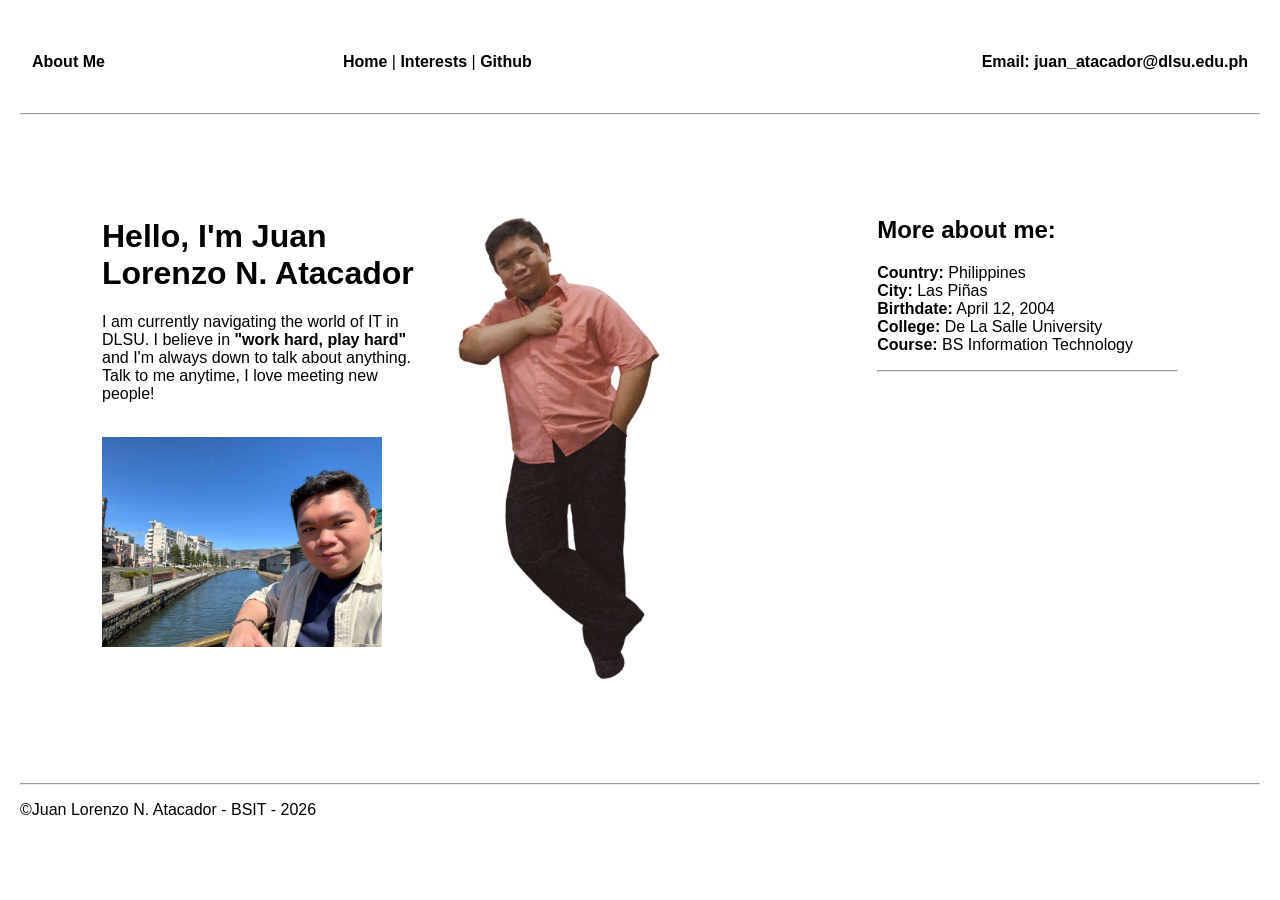
<file: index.html>
<!DOCTYPE html>
<html lang="en">
<head>
    <meta charset="UTF-8">
    <title>Home - MyWebpage</title>
    <link rel="stylesheet" href="style.css">
</head>
<body>
    <table border="0" width="100%" cellpadding="10">
        <tr>
            <td align="left"><strong>About Me</strong></td>
            <td align="center">
                <a href="index.html">Home</a> | <a href="interest.html">Interests</a> | <a href="https://github.com/JLNATACADOR">Github</a>
            </td>
            <td align="right"><h4>Email: juan_atacador@dlsu.edu.ph</h4></td>
        </tr>
    </table>

    <hr>

    <main>
        <table border="0" width="100%" cellpadding="10">
            <tr>
                <td width="33%" valign="top">
                    <h1>Hello, I'm Juan Lorenzo N. Atacador</h1>
                    <p>
                        I am currently navigating the world of IT in DLSU. I believe in <strong>"work hard, play hard"</strong> <!-- Bold Font test-->
                        and I'm always down to talk about anything. Talk to me anytime, I love meeting new people!
                    </p>
                    <br>
                    <img src="me.jpg" alt="Juan Lorenzo N. Atacador" width="280">
                    <vr></vr>
                </td>

                <td width="34%" align="center" valign="top">
                    <img src="me6.jpg" alt="Juan Lorenzo N. Atacador" width="400">
                </td>

                <td width="33%" valign="top">
                    <h2>More about me:</h2>
                    <p>
                        <strong>Country:</strong> Philippines<br>
                        <strong>City:</strong> Las Piñas<br>
                        <strong>Birthdate:</strong> April 12, 2004<br>
                        <strong>College:</strong> De La Salle University<br>
                        <strong>Course:</strong> BS Information Technology
                    </p>
                    <hr>
                </td>
            </tr>
        </table>
    </main>
    <hr>
<footer>
    <p>&copy;Juan Lorenzo N. Atacador - BSIT - 2026</p>
</footer>
</body>
</html>
</file>
<file: style.css>
:root {
    --primary: #000202;
    --bg-dark: #ffffff;
    --card-bg: #ffffff;
    --text-main: #000000;
    --highlight: #fdc45a;
}

body {
    background-color: var(--bg-dark);
    color: var(--text-main);
    font-family: 'Segoe UI', Tahoma, Geneva, Verdana, sans-serif;
    margin: 0;
    padding: 20px;
}

main {
    max-width: 1100px;
    margin: 40px auto;
    background-color: var(--card-bg);
    padding: 30px;
    border-radius: 20px;
    box-shadow: 0 10px 30px rgba(255, 255, 255, 0.5);
}

a {
    color: var(--primary);
    text-decoration: none;
    font-weight: bold;
}

/*img {
    border: 3px solid var(--primary);
    border-radius: 15px;
}
No Border test*/
h1, h2, h3, strong {
    color: var(--primary);
}


td {
    color: var(--text-main);
    padding: 10px;
}

ul {
    list-style: none;
    padding: 0;
    display: flex;
    flex-wrap: wrap;
    gap: 10px;
}

li {
    background:#fca70b;
    padding: 8px 15px;
    border-radius: 50px;
    font-size: 0.9rem;
    border: 1px solid #444;
}

a:hover {
    color: #fca70b;
}

/*Interests Page CSS */
/*
.interest-layout {
    text-align: center;
}
 */
.interest-layout table {
    margin-top: 40px;
    border-spacing: 20px;
}

.interest-layout td {
    background-color: #ffffff;
    border-radius: 15px;
    padding: 25px;
}

.interest-layout h2 {
    font-size: 1.2rem;
    margin-bottom: 20px;
    min-height: 50px;
}

.interest-layout img,
.interest-layout video {
    display: block;
    margin: 0 auto 15px auto;
    max-width: 100%;
    height: auto;
    border-radius: 10px;
}
</file>
